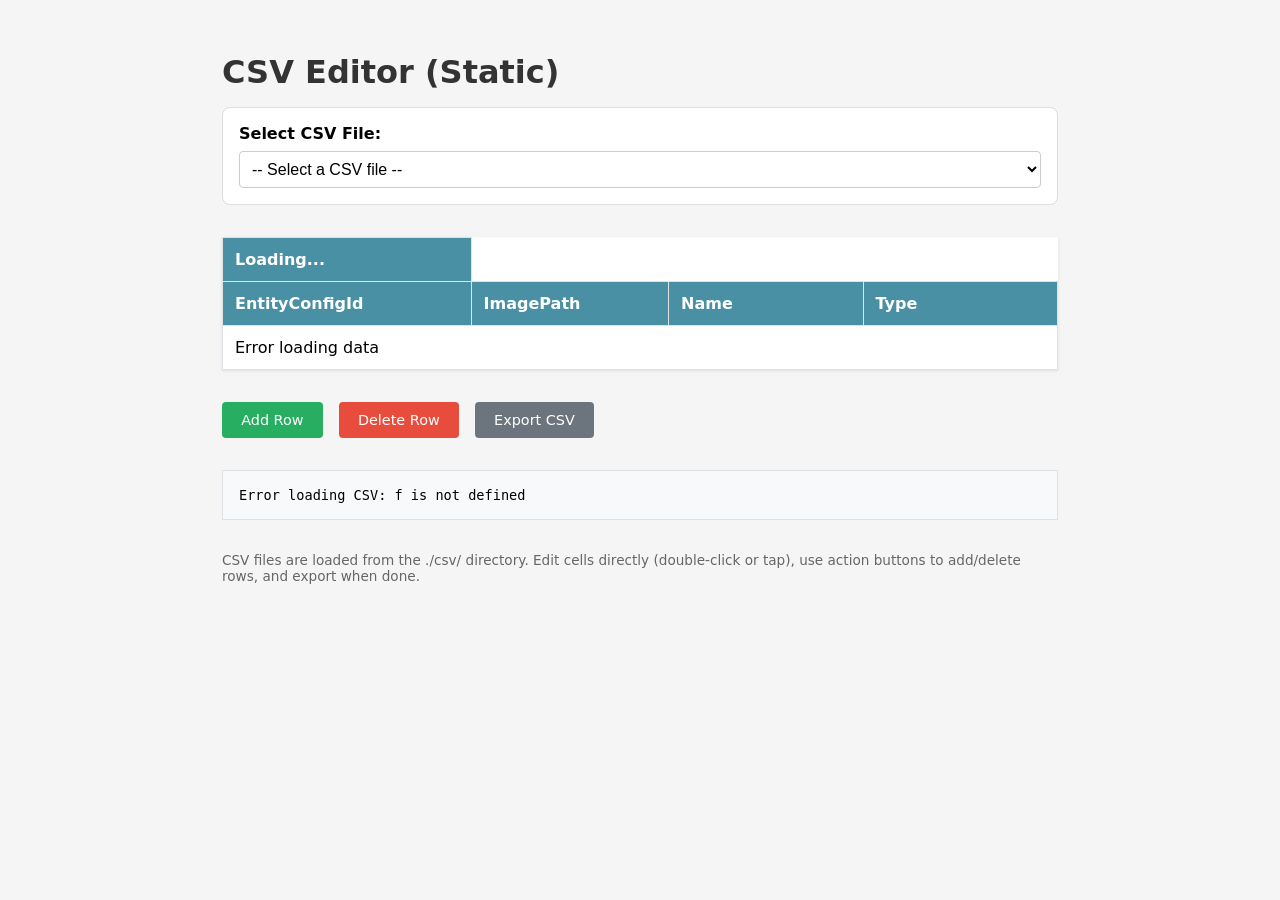
<file: github.html>
<!DOCTYPE html>
<html lang="en">
<head>
    <meta charset="UTF-8">
    <meta name="viewport" content="width=device-width, initial-scale=1.0">
    <title>CSV Editor - GitHub Pages</title>
    <style>
        :root {
            --primary: #4a90a4;
            --bg: #f5f5f5;
            --card: white;
            --text: #333;
            --success: #27ae60;
            --danger: #e74c3c;
        }

        * { box-sizing: border-box; }

        body {
            font-family: system-ui, -apple-system, sans-serif;
            background: var(--bg);
            margin: 0;
            padding: 2rem;
            max-width: 900px;
            margin: 0 auto;
        }

        h1 { color: var(--text); margin-bottom: 1rem; }

        /* CSV Selector */
        .csv-selector {
            margin-bottom: 2rem;
            padding: 1rem;
            background: var(--card);
            border-radius: 8px;
            border: 1px solid #ddd;
        }

        .csv-selector label {
            display: block;
            margin-bottom: 0.5rem;
            font-weight: bold;
        }

        .csv-selector select {
            width: 100%;
            padding: 0.5rem;
            font-size: 1rem;
            border: 1px solid #ccc;
            border-radius: 4px;
            background: white;
        }

        /* Table */
        .csv-table {
            width: 100%;
            border-collapse: collapse;
            margin-top: 1rem;
            background: var(--card);
            box-shadow: 0 1px 3px rgba(0,0,0,0.1);
        }

        .csv-table th,
        .csv-table td {
            border: 1px solid #dee2e6;
            padding: 0.75rem;
            text-align: left;
            min-width: 120px;
        }

        .csv-table th {
            background: var(--primary);
            color: white;
            font-weight: bold;
        }

        .csv-table tbody tr:nth-child(even) { background: #f8f9fa; }
        .csv-table tbody tr:hover { background: #e9ecef; }

        /* Images */
        .csv-image {
            max-width: 100px;
            max-height: 100px;
            object-fit: contain;
            border: 2px solid var(--primary);
            border-radius: 4px;
            background: #f0f0f0;
        }

        /* Actions */
        .actions {
            margin: 2rem 0;
            display: flex;
            gap: 1rem;
            flex-wrap: wrap;
        }

        .action-btn {
            background: var(--primary);
            color: white;
            border: none;
            padding: 0.6rem 1.2rem;
            border-radius: 4px;
            cursor: pointer;
            font-size: 0.9rem;
            font-family: inherit;
            transition: background 0.2s;
        }

        .action-btn:hover { background: #357a8d; }
        .action-btn.add { background: var(--success); }
        .action-btn.add:hover { background: #219653; }
        .action-btn.delete { background: var(--danger); }
        .action-btn.delete:hover { background: #c0392b; }
        .action-btn.export { background: #6c757d; }
        .action-btn.export:hover { background: #5a6268; }

        /* Output */
        .csv-output {
            margin-top: 2rem;
            padding: 1rem;
            background: #f8f9fa;
            border: 1px solid #dee2e6;
            white-space: pre-wrap;
            font-family: monospace;
            font-size: 0.85rem;
            overflow-x: auto;
        }
    </style>
</head>
<body>

<h1>CSV Editor (Static)</h1>

<div class="csv-selector">
    <label for="csv-select">Select CSV File:</label>
    <select id="csv-select">
        <option value="">-- Select a CSV file --</option>
        <option value="csv/entity.csv">entity.csv</option>
        <option value="csv/plants.csv">plants.csv</option>
        <option value="csv/zombies.csv">zombies.csv</option>
        <option value="csv/items.csv">items.csv</option>
    </select>
</div>

<table class="csv-table" id="csv-table">
    <thead>
        <tr>
            <th>Loading...</th>
        </tr>
    </thead>
    <tbody>
    </tbody>
</table>

<div class="actions">
    <button class="action-btn add" onclick="addRow()">Add Row</button>
    <button class="action-btn delete" onclick="deleteRow()">Delete Row</button>
    <button class="action-btn export" onclick="exportCSV()">Export CSV</button>
</div>

<div class="csv-output" id="csv-output">No CSV loaded</div>

<script>
    // CSV files available (relative paths from GitHub Pages root)
    const csvFiles = [
        { key: 'entity', name: 'entity.csv', hasEntityId: true },
        { key: 'plants', name: 'plants.csv', hasEntityId: true },
        { key: 'zombies', name: 'zombies.csv', hasEntityId: true },
        { key: 'items', name: 'items.csv', hasEntityId: false }
    ];

    let currentData = [];
    let currentHeaders = [];
    let entityImageMap = {};

    // Populate CSV selector
    const select = document.getElementById('csv-select');
    csvFiles.forEach(f => {
        const opt = document.createElement('option');
        opt.value = f.name;
        opt.textContent = f.name;
        select.appendChild(opt);
    });

    // Load and display CSV data
    async function loadCSVData(filename) {
        // Reset state
        currentData = [];
        currentHeaders = [];
        entityImageMap = {};
        const table = document.getElementById('csv-table');
        const tbody = table.querySelector('tbody');
        tbody.innerHTML = '';

        const output = document.getElementById('csv-output');
        output.textContent = 'Loading...';

        try {
            // Fetch CSV content
            const resp = await fetch(filename);
            if (!resp.ok) throw new Error(`HTTP ${resp.status}`);
            const text = await resp.text();

            // Parse with simple CSV parser (no external lib needed)
            const lines = text.split(/\r?\n/).filter(l => l.trim());
            if (lines.length === 0) throw new Error('Empty CSV');

            // Parse headers
            const headers = lines[0].split(',').map(h => h.trim());
            currentHeaders = headers;

            // Parse data rows
            currentData = [];
            for (let i = 1; i < lines.length; i++) {
                const cells = lines[i].split(',').map(c => c.trim());
                const row = {};
                headers.forEach((h, idx) => {
                    row[h] = idx < cells.length ? cells[idx] : '';
                });
                currentData.push(row);
            }

            // Load entity image mapping if this CSV has EntityConfigId
            if (f.hasEntityId) {
                try {
                    const entityResp = await fetch('csv/entity.csv');
                    if (!entityResp.ok) throw new Error('entity.csv not found');
                    const entityText = await entityResp.text();
                    const entLines = entityText.split(/\r?\n/).filter(l => l.trim());
                    entityImageMap = {};
                    // Skip header, parse rows
                    for (let i = 1; i < entLines.length; i++) {
                        const entCells = entLines[i].split(',').map(c => c.trim());
                        const eid = entCells[0] || '';
                        const img = entCells[1] || '';
                        if (eid) entityImageMap[eid] = img;
                    }
                } catch (e) {
                    console.log('Could not load entity image map:', e);
                }
            }

            // Display the table
            displayTable();

            output.textContent = `Loaded: ${filename} (${currentData.length} rows)`;
        } catch (err) {
            console.error(err);
            output.textContent = `Error loading CSV: ${err.message}`;
            // Show fallback table with headers only
            displayFallback();
        }
    }

    function displayTable() {
        const thead = document.createElement('tr');
        currentHeaders.forEach(h => {
            const th = document.createElement('th');
            th.textContent = h;
            thead.appendChild(th);
        });
        document.querySelector('#csv-table thead').appendChild(thead);

        const tbody = document.querySelector('#csv-table tbody');
        tbody.innerHTML = '';

        currentData.forEach((row, rowIdx) => {
            const tr = document.createElement('tr');

            currentHeaders.forEach((h, colIdx) => {
                const td = document.createElement('td');
                td.setAttribute('contenteditable', 'true');
                td.setAttribute('data-row', rowIdx);
                td.setAttribute('data-field', h);
                td.textContent = row[h] || '';
                tr.appendChild(td);
            });

            // Add image if EntityConfigId exists and has mapping
            const entityId = row.EntityConfigId || '';
            if (entityId && entityImageMap[entityId]) {
                const imgCell = document.createElement('td');
                const img = document.createElement('img');
                img.className = 'csv-image';
                img.src = entityImageMap[entityId];
                img.alt = entityId;
                imgCell.appendChild(img);
                tr.appendChild(imgCell);
            }

            tbody.appendChild(tr);
        });
    }

    function displayFallback() {
        const thead = document.createElement('tr');
        currentHeaders.forEach(h => {
            const th = document.createElement('th');
            th.textContent = h;
            thead.appendChild(th);
        });
        document.querySelector('#csv-table thead').appendChild(thead);

        const tbody = document.querySelector('#csv-table tbody');
        tbody.innerHTML = `<tr><td colspan="${currentHeaders.length}">Error loading data</td></tr>`;
    }

    // Add new row
    function addRow() {
        if (!currentData.length) {
            alert('Load a CSV file first');
            return;
        }

        // Create new row with empty values for all headers
        const newRow = {};
        currentHeaders.forEach(h => newRow[h] = '');

        // Insert at end
        currentData.push(newRow);

        // Refresh display
        displayTable();
    }

    // Delete selected row (delete the first editable row found)
    function deleteRow() {
        if (!currentData.length) return;

        // Find first cell that's contenteditable and has data
        const editable = document.querySelector('#csv-table tbody td[contenteditable="true"]');
        if (!editable) {
            // If no editable cells, just remove last row
            currentData.pop();
            displayTable();
            return;
        }

        const rowIdx = parseInt(editable.dataset.row);
        if (!isNaN(rowIdx) && rowIdx >= 0 && rowIdx < currentData.length) {
            currentData.splice(rowIdx, 1);
        } else {
            currentData.pop();
        }

        displayTable();
    }

    // Export current data as CSV string
    function exportCSV() {
        if (!currentData.length) {
            alert('No data to export');
            return;
        }

        // Build header
        const headerRow = currentHeaders.join(',');

        // Build data rows
        const dataRows = currentData.map(row =>
            currentHeaders.map(h => {
                const val = row[h] || '';
                // Simple CSV escaping: if value contains comma, quote, or newline, wrap in quotes
                if (val.includes(',') || val.includes('"') || val.includes('\n')) {
                    return `"${val.replace(/"/g, '""')}"`;
                }
                return val;
            }).join(',')
        );

        const csvContent = [headerRow, ...dataRows].join('\n');

        // Trigger download
        const blob = new Blob([csvContent], { type: 'text/csv;charset=utf-8' });
        const link = document.createElement('a');
        link.href = URL.createObjectURL(blob);
        link.download = 'edited-data.csv';
        link.click();
    }

    // Initialize: load first CSV automatically
    document.getElementById('csv-select').addEventListener('change', (e) => {
        const selected = csvFiles.find(f => f.name === e.target.value);
        if (selected) {
            loadCSVData('csv/' + selected.key + '.csv');
        }
    });

    // Auto-load entity.csv on startup so image mapping is available
    window.addEventListener('load', () => {
        loadCSVData('csv/entity.csv');
    });
</script>

<p style="margin-top: 2rem; font-size: 0.85rem; color: #666;">
    CSV files are loaded from the ./csv/ directory. Edit cells directly (double-click or tap), use action buttons to add/delete rows, and export when done.
</p>

</body>
</html>
</file>
